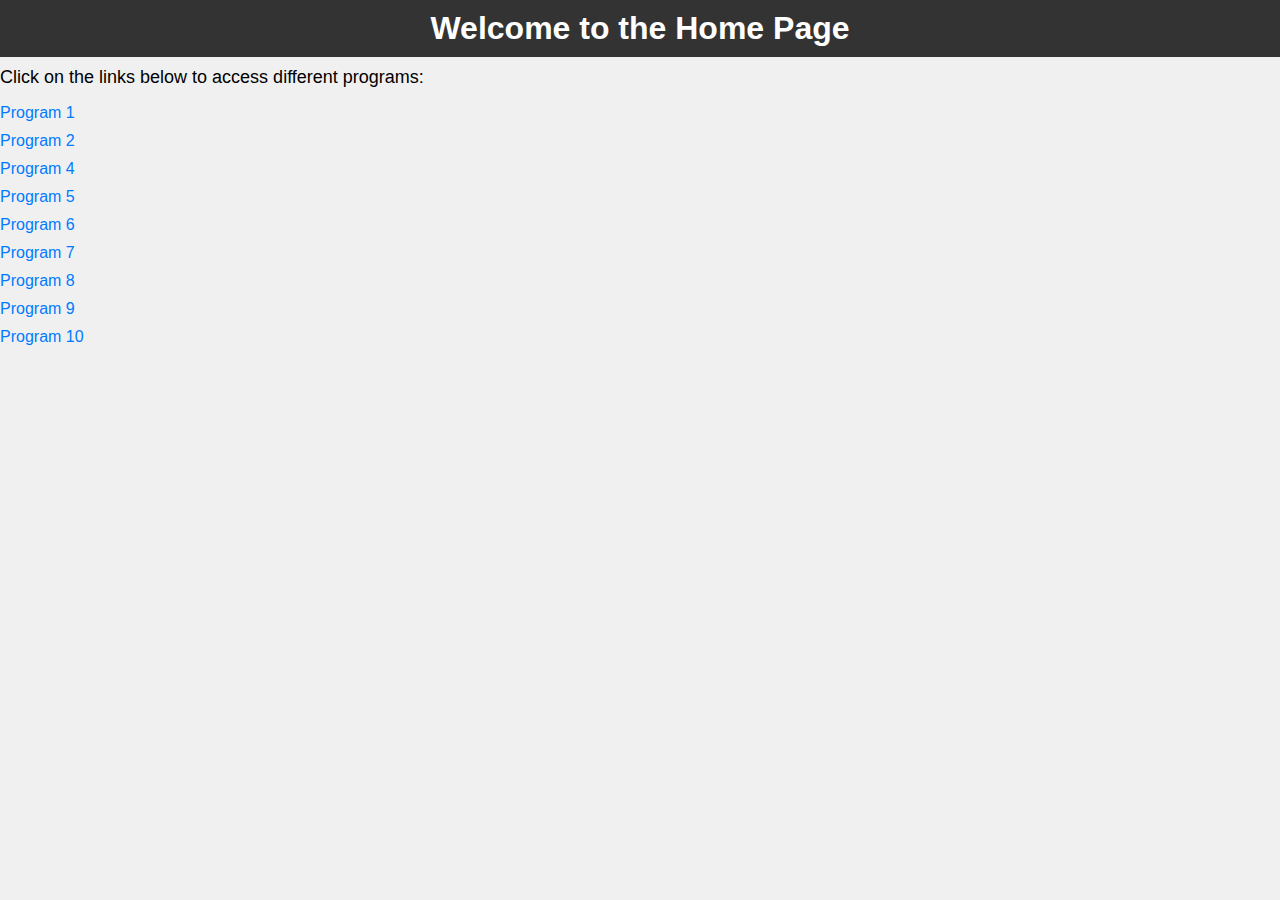
<file: index.html>
<!DOCTYPE html>
<html>
<head>
    <title>Home Page</title>
    <style>
        body {
            font-family: Arial, sans-serif;
            background-color: #f0f0f0;
            margin: 0;
            padding: 0;
        }
        header {
            background-color: #333;
            color: #fff;
            text-align: center;
            padding: 10px 0;
        }
        h1 {
            font-size: 32px;
            margin: 0;
        }
        p {
            font-size: 18px;
            margin: 10px 0;
        }
        ul {
            list-style-type: none;
            padding: 0;
        }
        li {
            margin-bottom: 10px;
        }
        a {
            text-decoration: none;
            color: #007BFF;
        }
    </style>
</head>
<body>
    <header>
        <h1>Welcome to the Home Page</h1>
    </header>
    <div class="content">
        <p>Click on the links below to access different programs:</p>
        <ul>
            <li><a href="Program-1.html" target="_blank">Program 1</a></li>
            <li><a href="Program-2.html" target="_blank">Program 2</a></li>
            <li><a href="Program-4.html" target="_blank">Program 4</a></li>
            <li><a href="Program-5.html" target="_blank">Program 5</a></li>
            <li><a href="Program-6.html" target="_blank">Program 6</a></li>
            <li><a href="Program-7.html" target="_blank">Program 7</a></li>
            <li><a href="Program-8.html" target="_blank">Program 8</a></li>
            <li><a href="Program-9.html" target="_blank">Program 9</a></li>
            <li><a href="Prorgam-10.html" target="_blank">Program 10</a></li>
        </ul>
    </div>
</body>
</html>
</file>
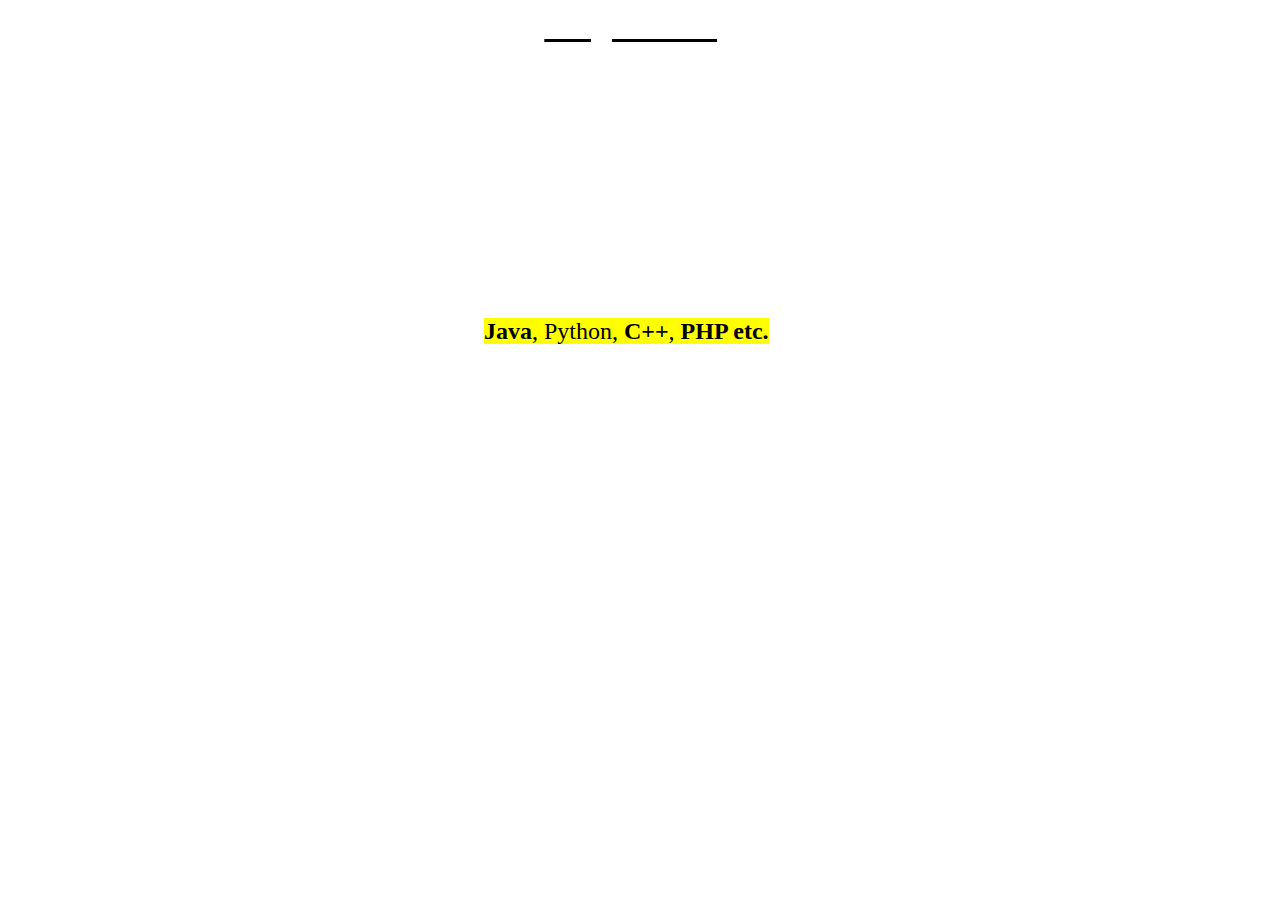
<file: Program-1.html>
<html>
<head>
<title>Program 1</title>
</head>
<body>
<style>
body {
  background-image: url('https://png.pngtree.com/thumb_back/fh260/background/20201104/pngtree-technology-background-binary-computer-code-vector-design-image_458702.jpg');
background-repeat: no-repeat;
background-attachment: fixed;
  background-size: cover;
}
</style>
<h1><center><u><FONT color=white>Programming</u></center></h1></font>
<br>
<Font size=5 face="Time New Roman" color=white>
<br>
<p><b>Computer programming</b> is the process of designing and building an executable computer program to accomplish a specific computing result or to perform a specific task.<br>
The <b>source code</b> of a program is written in one or more languages that are intelligible to programmers, rather than machine code,<br>
which is directly executed by the central processing unit.</p><br>

<p>Some most popular Programming languages are- <mark><b>Java</b>, Python</b>, <b>C++</b>, <b>PHP etc.<br></mark>
Many people have a misconception that <b>HTML</b> is a programming language. <b>HTML</b> is not a programming language, but is a Markup language.<br>
The things we can create by using <b>HTML</b> are- Webpages, Webdocument, Client-side storage and much more.</p><br>

Programming is very interesting and quiet tough, but if you have keen interest in it then you are not very far from building your own software.<br>
That is it for today guys, see you soon in my next webpage.<br><br>

<h2>Peace Out!</h2>
</Font>
</body>
<html
</file>
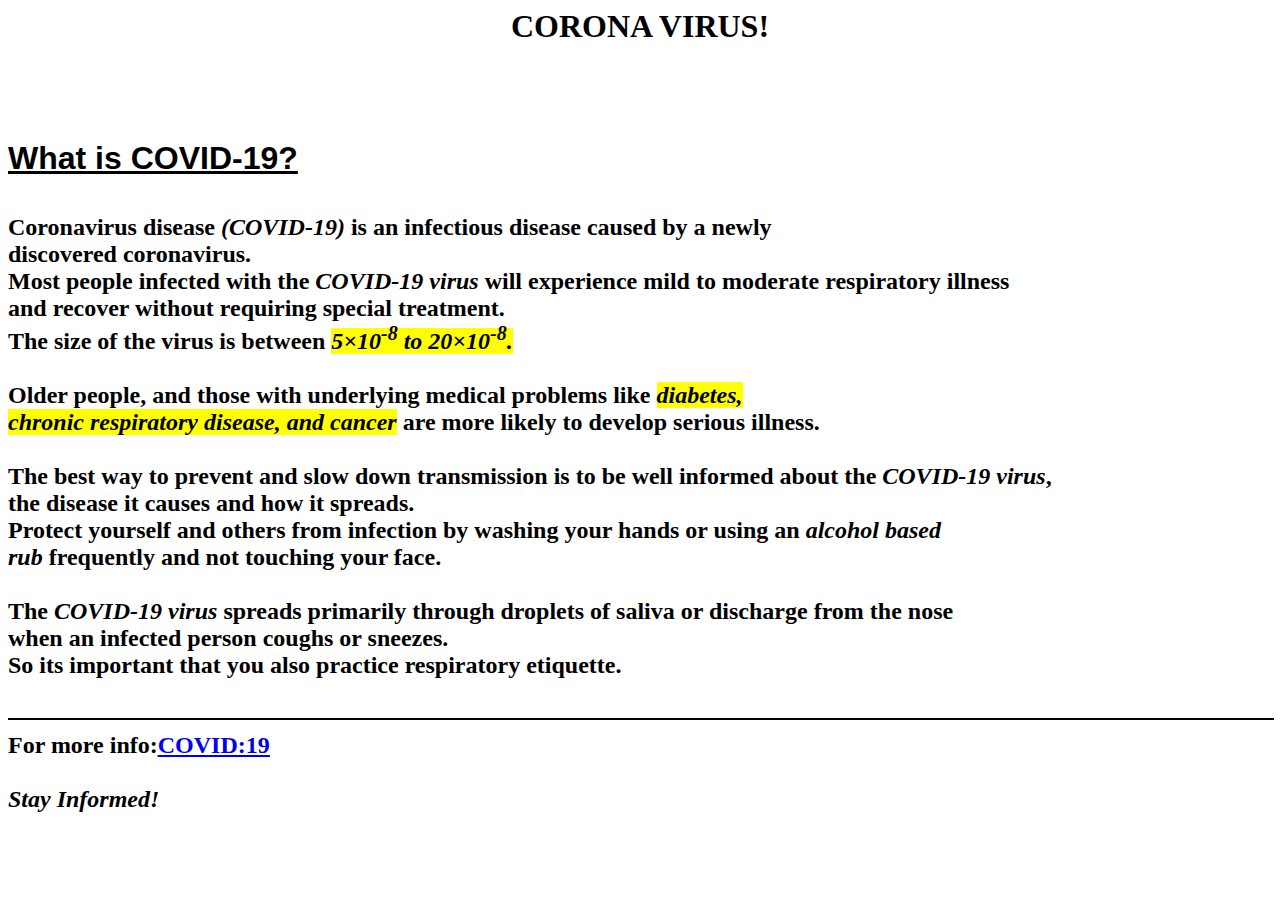
<file: Program-2.html>
<HTML>
<HEAD>
<title>Program 2</title>
</HEAD>
<BODY>
<style>
body {
  background-image: url('https://media.istockphoto.com/photos/coronavirus-copyspace-picture-id1210596217?k=6&m=1210596217&s=612x612&w=0&h=Y7cuJ-Rq5acvtb23i9Cm4MFKpGwJdwuTnikGAZnOKoI=');
background-repeat: no-repeat;
background-attachment: fixed;
  background-size: cover;
}
</style>
<h1><center><b>CORONA VIRUS!</b></center><h1><br>
<BR>
<Font size=6 face=Arial><b><u>What is COVID-19?</b></u></Font><br>
<BR>

<Font size=5 face="Times New Roman"><b>Coronavirus disease <i>(COVID-19)</b></i> is an infectious disease caused by a newly <br>
discovered coronavirus.<br>

Most people infected with the <i>COVID-19 virus</i> will experience mild to moderate respiratory illness<br>
and recover without requiring special treatment.<br>
The size of the virus is between <mark><EM>5×10<SUP>-8</SUP> to 20×10<SUP>-8</SUP>.</EM></mark><br><br>
Older people, and those with underlying medical problems like <mark><i>diabetes,<br>
chronic respiratory disease, and cancer</i></mark> are more likely to develop serious illness.<br>
<BR>

The best way to prevent and slow down transmission is to be well informed about the <i>COVID-19 virus</i>,<br>
the disease it causes and how it spreads.<br>
Protect yourself and others from infection by washing your hands or using an <i>alcohol based<br>
rub</i> frequently and not touching your face.<br>
<BR>

The <i>COVID-19 virus</i> spreads primarily through droplets of saliva or discharge from the nose<br>
when an infected person coughs or sneezes.<br>
So its important that you also practice respiratory etiquette.<br>
<BR><hr noshade width=100% color=black>

For more info:<a href="https://www.who.int/health-topics/coronavirus"><u>COVID:19</u></a><br>
<BR>
<b><i>Stay Informed!</i></b></Font>
</BODY>
</HTML>
</file>
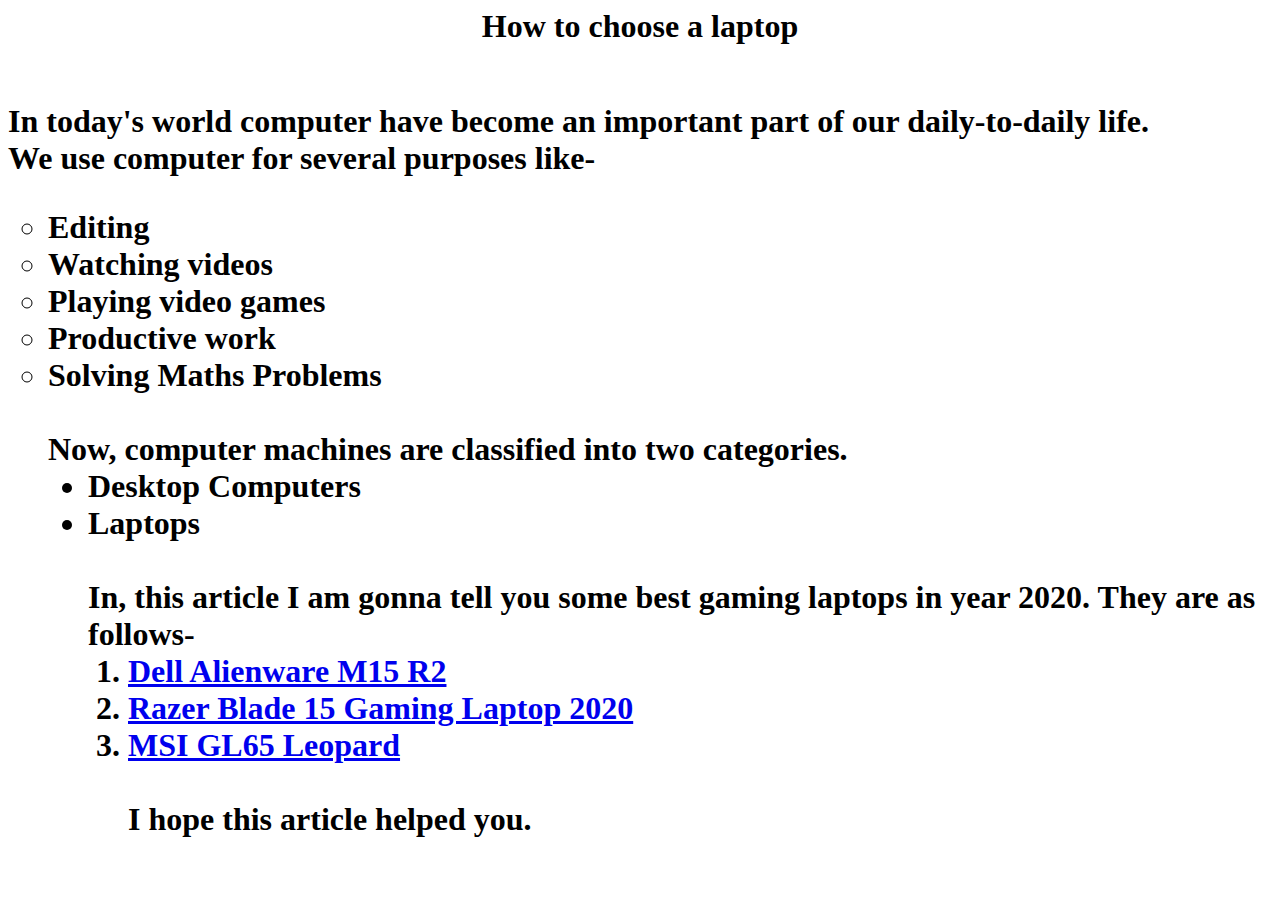
<file: Program-3.html>
<HTML>
<HEAD> 
<title> Program 3 </title>
</HEAD>
<BODY>

<h1><center> How to choose a laptop </center><h1>
<BR>

In today's world computer have become an important part of our daily-to-daily life.<br>
We use computer for several purposes like-

<ul type="circle">
<li>Editing
<li>Watching videos
<li>Playing video games
<li>Productive work
<li>Solving Maths Problems

<BR><BR>

Now, computer machines are classified into two categories.<br>

<ul type="disc">
<li>Desktop Computers
<li>Laptops

<BR><BR>

In, this article I am gonna tell you some best gaming laptops in year 2020. They are as follows- <br>

<ol>
<li><a href="https://www.amazon.in/Dell-Alienware-M15-R2-15-6-inch/dp/B07XZHXKDN/ref=sr_1_2?crid=23JS453FBQ56I&dchild=1&keywords=dell+alienware+laptop&qid=1608300993&sprefix=DELL+A%2Caps%2C783&sr=8-2">Dell Alienware M15 R2</a>
<li><a href="https://www.amazon.in/Razer-Blade-Gaming-Laptop-2020/dp/B086MGYM49/ref=sr_1_3?dchild=1&keywords=razer+gaming+laptop&qid=1608301081&sr=8-3">Razer Blade 15 Gaming Laptop 2020</a>
<li><a href="https://www.amazon.in/MSI-Leopard-i5-9300H-Windows-9SCSK-078IN/dp/B08GY7Z5TN/ref=sr_1_1_sspa?crid=JDX2CT3HZWFN&dchild=1&keywords=msi+gaming+laptop&qid=1608300820&refinements=p_36%3A7252032031&rnid=7252027031&s=computers&sprefix=MSI+gaming+%2Caps%2C425&sr=1-1-spons&psc=1&spLa=[base64]">MSI GL65 Leopard</a>

<BR><BR>

I hope this article helped you.
</file>
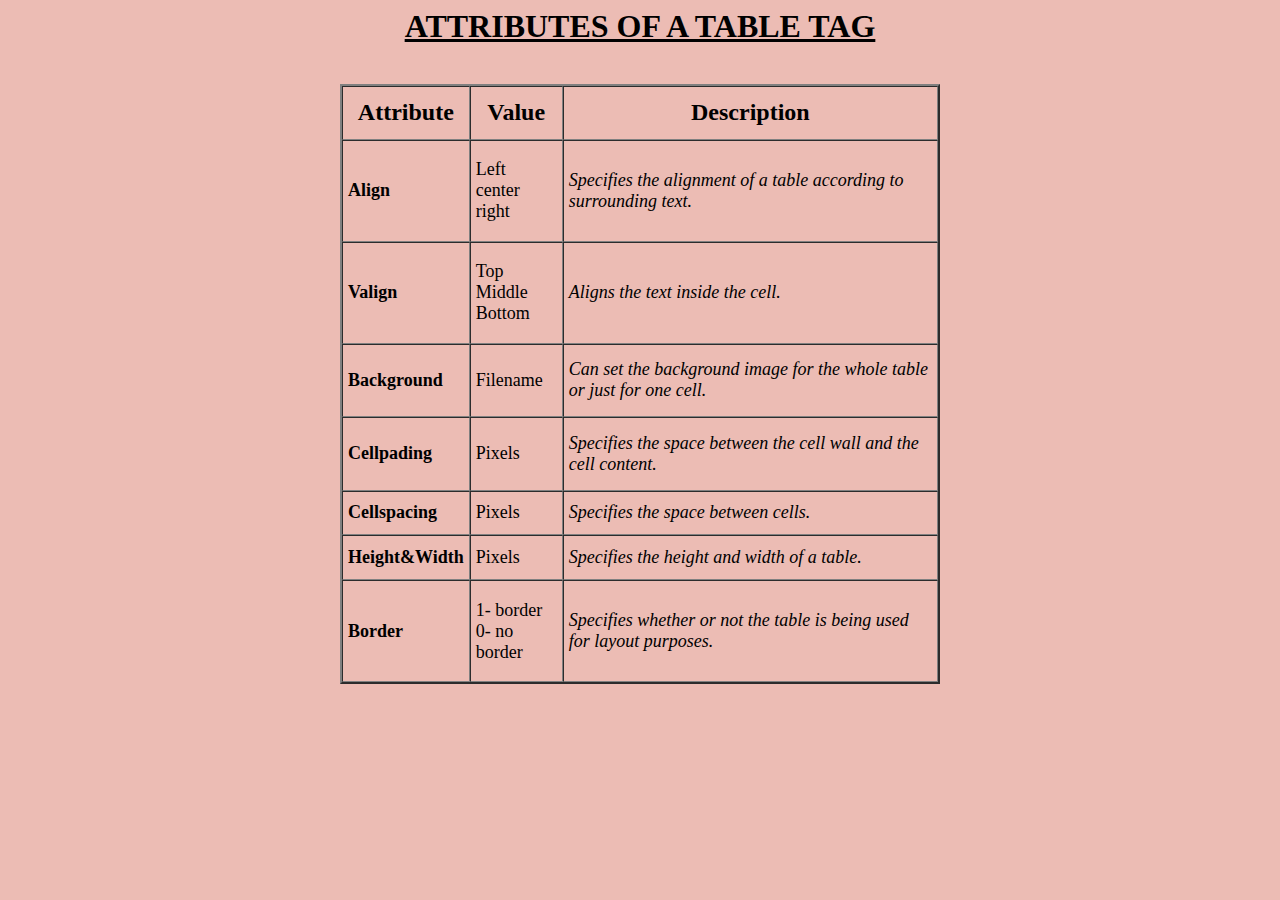
<file: Program-5.html>
<HTML>
<HEAD>
<title> Program 5 </title>
</HEAD>
<Body bgcolor=#ecbcb4>
<h1><b><u><center>ATTRIBUTES OF A TABLE TAG</h1></b></u></center><BR>
<table border=2 border color="black" cellpadding=5 cellspacing=0 align="center" height=600 width=600>
<tr>
<th><Font size=5>Attribute</th>
<th><Font size=5>Value</th>
<th><Font size=5>Description</th>
</tr>
<tr>
<td><b><Font size=4>Align</b></td>
<td><Font size=4>Left<br>
                center<br>
                right</td>
<td><i><Font size=4>Specifies the alignment of a table according to surrounding text.</i></td>
</tr>
<tr>
<td><b><Font size=4>Valign</td>
<td><Font size=4>Top<br>
                 Middle<br>
                 Bottom</td>
<td><i><Font size=4>Aligns the text inside the cell.</i></td>
</tr>
<tr>
<td><b><Font size=4>Background</b></td>
<td><Font size=4>Filename</td>
<td><i><Font size=4>Can set the background image for the whole table or just for one cell.</i></td>
</tr>
<tr>
<td><b><Font size=4>Cellpading</b></td>
<td><Font size=4>Pixels</td>
<td><i><Font size=4>Specifies the space between the cell wall and the cell content.</i></td>
</tr>
<tr>
<td><b><Font size=4>Cellspacing</b></td>
<td><Font size=4>Pixels</td>
<td><i><Font size=4>Specifies the space between cells.</i></td>
</tr>
<tr>
<td><b><Font size=4>Height&Width</b></td>
<td><Font size=4>Pixels</td>
<td><i><Font size=4>Specifies the height and width of a table.</i></td>
</tr>
<tr>
<td><b><Font size=4>Border</b></td>
<td><Font size=4>1- border<br>
    0- no border</td>
<td><i><Font size=4>Specifies whether or not the table is being used for layout purposes.</i></td>
</tr>

</BODY>
</HTML>
</file>
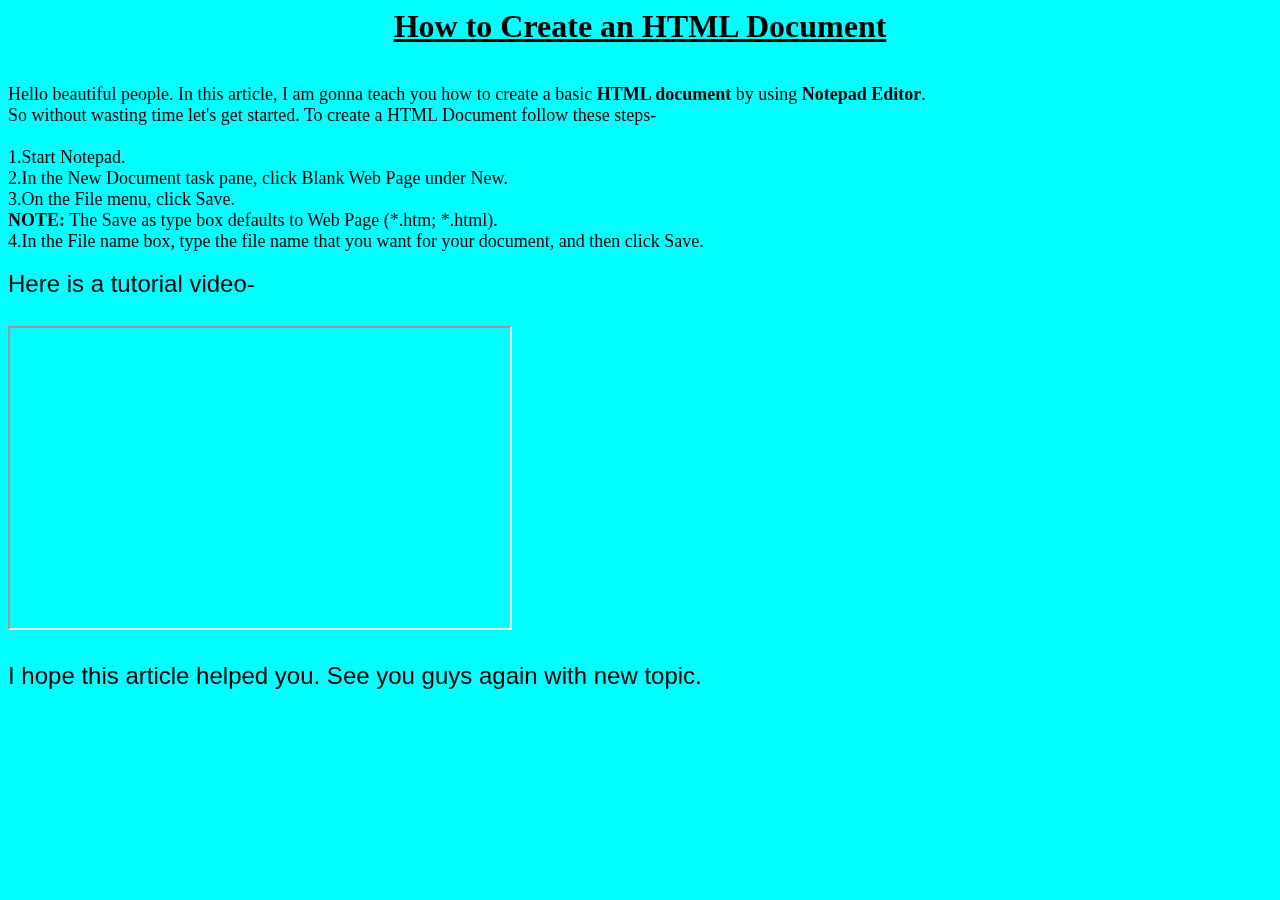
<file: Program-8.html>
<HTML>
<HEAD>
<title> Program-8 </title>
</HEAD>
<BODY>
<body bgcolor="#00FFFF">

<h1><b><center><u> How to Create an HTML Document </h1></b></center></u>
<BR>

<Font size=4 face="Times New Roman">Hello beautiful people. In this article, I am gonna teach you how to create a basic <b>HTML document</b> by using <b>Notepad Editor</b>.<BR>
So without wasting time let's get started. To create a HTML Document follow these steps-<br>
<BR>

1.Start Notepad.<br>
2.In the New Document task pane, click Blank Web Page under New.<br>
3.On the File menu, click Save.<br>

<b>NOTE:</b> The Save as type box defaults to Web Page (*.htm; *.html).<br>
4.In the File name box, type the file name that you want for your document, and then click Save.<br></Font>
<BR>

<Font size=5 face="Arial" align=left>Here is a tutorial video-<br>
<BR>
<iframe width="500" height="300" align=left
src="https://www.youtube.com/embed/H50ECwjgQ7s">
</iframe><br><br><br><br><br>
<br><br><br><br><br><br><br>

I hope this article helped you. See you guys again with new topic.</Font>

</BODY>
</HTML>
</file>
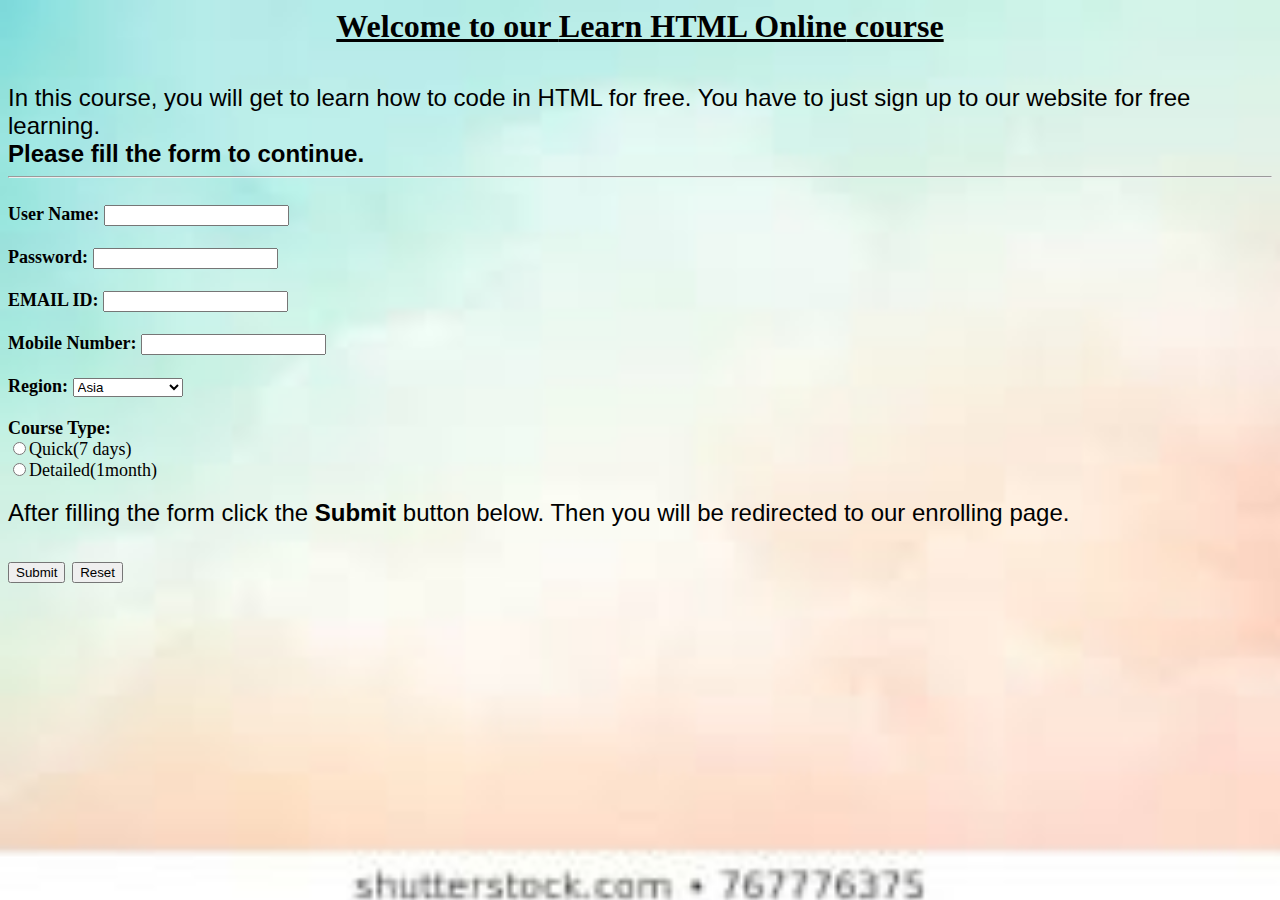
<file: Program-9.html>
<html>
<head>
<title>Program 9</title>
<link rel="stylesheet" type="text/css" href="background.css">
</head>
<h1><center><u>Welcome to our <b>Learn HTML Online</b> course</h1></center></u><br>
<body>

<font face="Arial" size=5>
In this course, you will get to learn how to code in HTML for free. You have to just sign up to our website for free learning.<br>
<b>Please fill the form to continue.</b></Font><br><hr><br>
<font face="Times New Roman" size=4> <form action="sumitted.html" method=GET>

<b>User Name: </b><input type="text" name="Enter your Name" value=" "><br><br>

<b>Password: </b><input type="password" name="pwd" id="password" minlength=6><br><br>

<b>EMAIL ID: </b><input type="text" name="EMAIL" value=" "><br><br>

<b>Mobile Number: </b><input type="text" name="Number" value=" " maxlength=11><br><br>

<b>Region: </b><select name="Region"> <option value="Asia">Asia</option><option value="North America">North America</option><option value="Europe">Europe</option>
<option value="Middle East">Middle East</option><option value="South America">South America</option><option value="Africa">Africa</option><option value="KRJP">KRJP</option></select>
<BR><BR>
<b>Course Type: </b><br>
<input type="radio" name="Course" id="Quick" value="Quick(7 days)">Quick(7 days)<br>
<input type="radio" name="Course" id="Quick" value="Detailed(1month)">Detailed(1month)</font><br><br>

<font face="Arial" size=5>After filling the form click the <b>Submit</b> button below. Then you will be redirected to our enrolling page.<br><br>
<input type="submit" value="Submit">
<input type="reset">
</font>
</form>
</body>
</html>
</file>
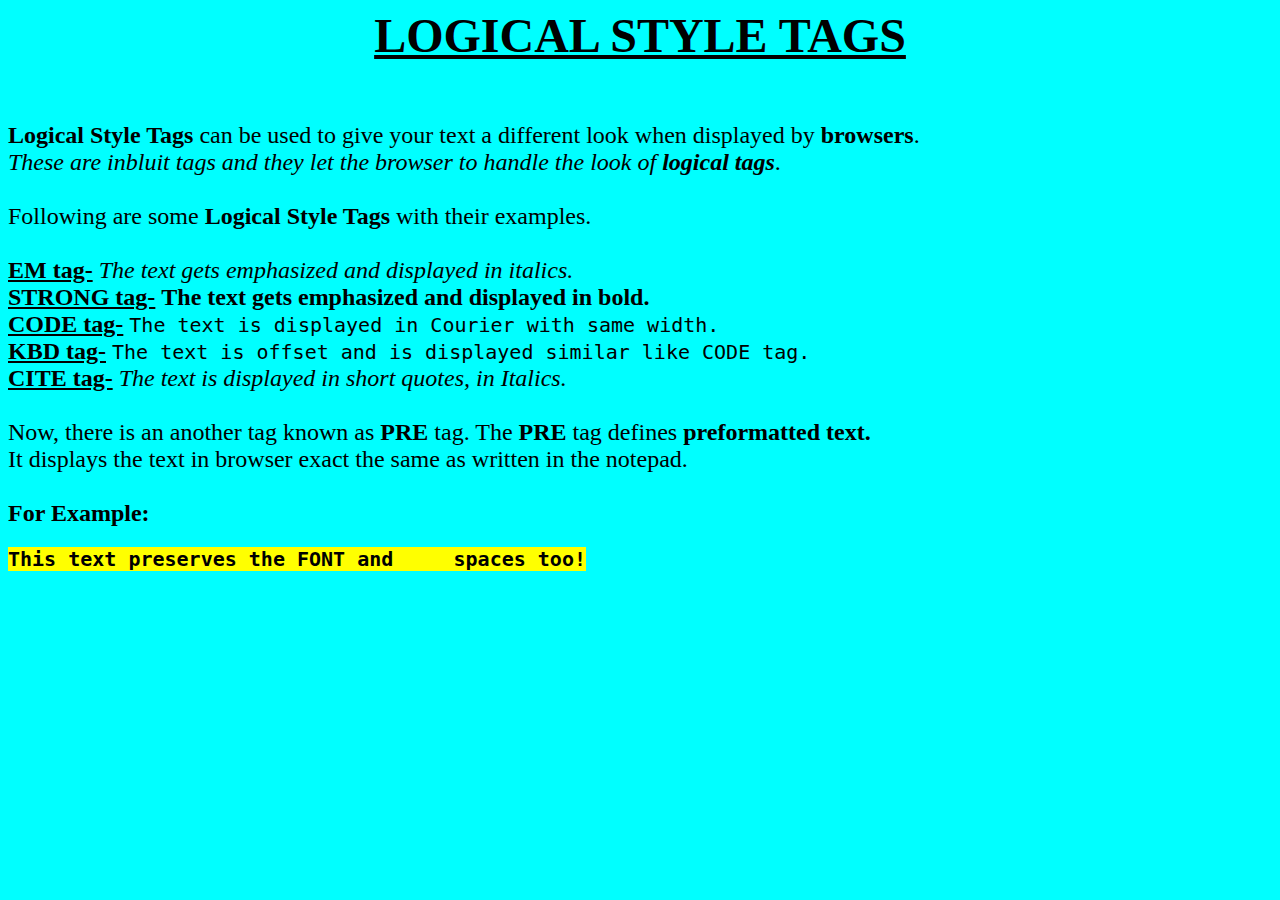
<file: Prorgam-10.html>
<HTML>
<HEAD> 
<title> Program 10 </title>
</HEAD>
<BODY>
<body bgcolor="aqua">
<Font color="#000000" size=5 face="Times New Roman">
<h1><b><center><u>LOGICAL STYLE TAGS</h1></b></center></u>

<BR>

<strong>Logical Style Tags</strong> can be used to give your text a different look when displayed by <strong>browsers</strong>.<br>
<cite>These are inbluit tags and they let the browser to handle the look of <strong>logical tags</strong></cite>.<br>
<BR>

Following are some <strong>Logical Style Tags</strong> with their examples.<br>
<BR>

<b><u>EM tag-</b></u> <EM>The text gets emphasized and displayed in italics.</EM><br>
<b><u>STRONG tag-</b></u> <STRONG>The text gets emphasized and displayed in bold.</STRONG><br>
<b><u>CODE tag-</b></u> <CODE>The text is displayed in Courier with same width.</CODE><br>
<b><u>KBD tag-</b></u> <KBD>The text is offset and is displayed similar like CODE tag.</KBD><br>
<b><u>CITE tag-</b></u> <CITE>The text is displayed in short quotes, in Italics.</CITE><br>
<BR>

Now, there is an another tag known as <b>PRE</b> tag. The <b>PRE</b> tag defines <b>preformatted text.</b><br>
It displays the text in browser exact the same as written in the notepad.<br>
<BR>

<b>For Example: <pre>
<mark>This text preserves the FONT and     spaces too!</mark></pre>
</FONT>

</BODY>
</HTML>
</file>
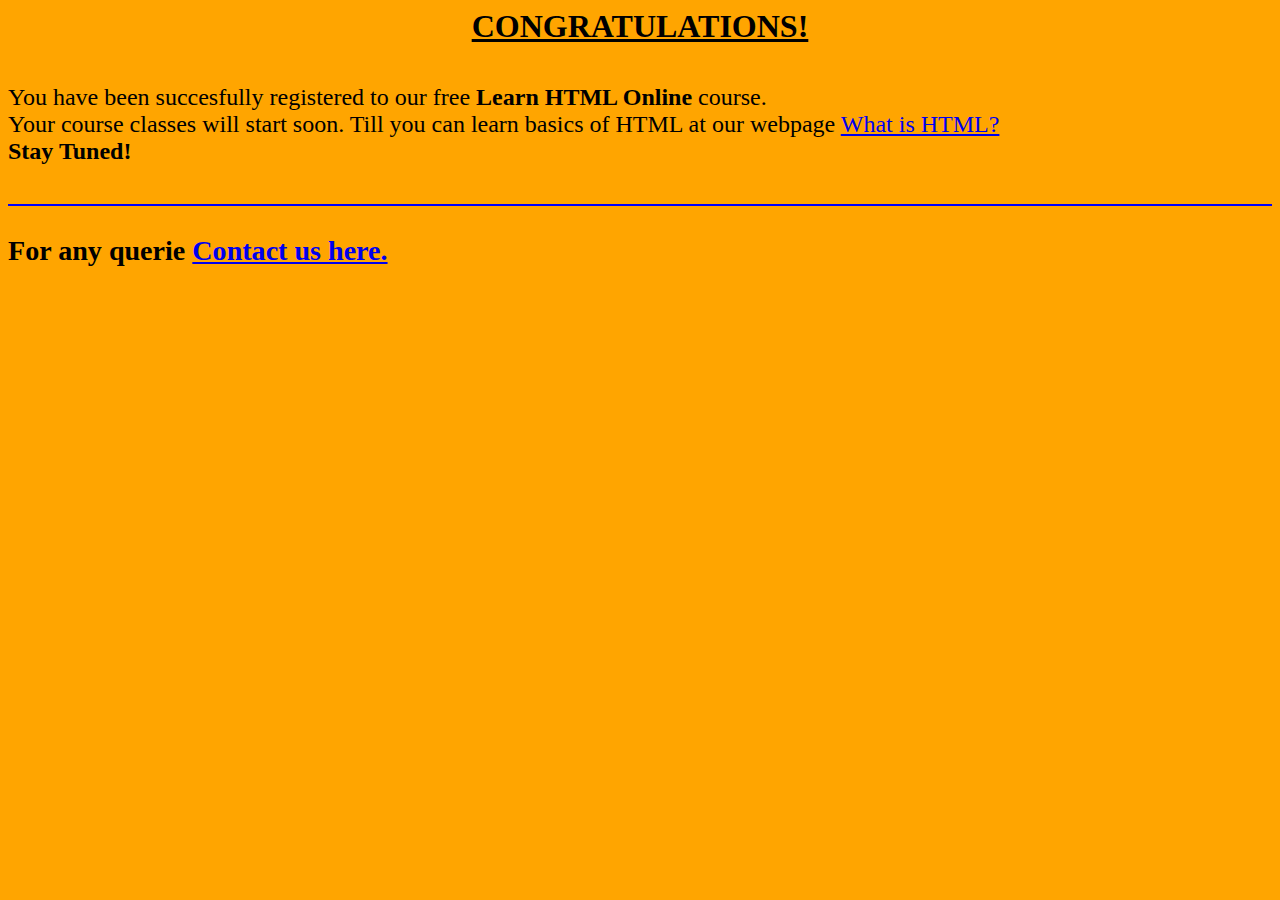
<file: sumitted.html>
<html>
<head>
<title>Pogram 9 (Action Webpage)</title>
</head>
<body bgcolor="#FFA500" vlink="Blue">
<h1><center><b><u>CONGRATULATIONS!</h1></center></b></u><br> 

<Font size=5 face="Times New Roman"> You have been succesfully registered to our free <b>Learn HTML Online</b> course.<br>
Your course classes will start soon. Till you can learn basics of HTML at our webpage 
<a href="file:///S:/Computer%20Practicals/Programs/Program-4.html" target="_blank">What is HTML?</a><br>
<strong>Stay Tuned!</strong> <br><br>

<HR color="Blue">
<h3>For any querie <a href="mailto:charizardy10@gmail.com">Contact us here.</a></h3>
</Font>

</body>
</html>
</file>
<file: background.css>
body {
  background-image: url('[data-uri]');
background-repeat: no-repeat;
background-attachment: fixed;
background-size: cover;
}
</file>
